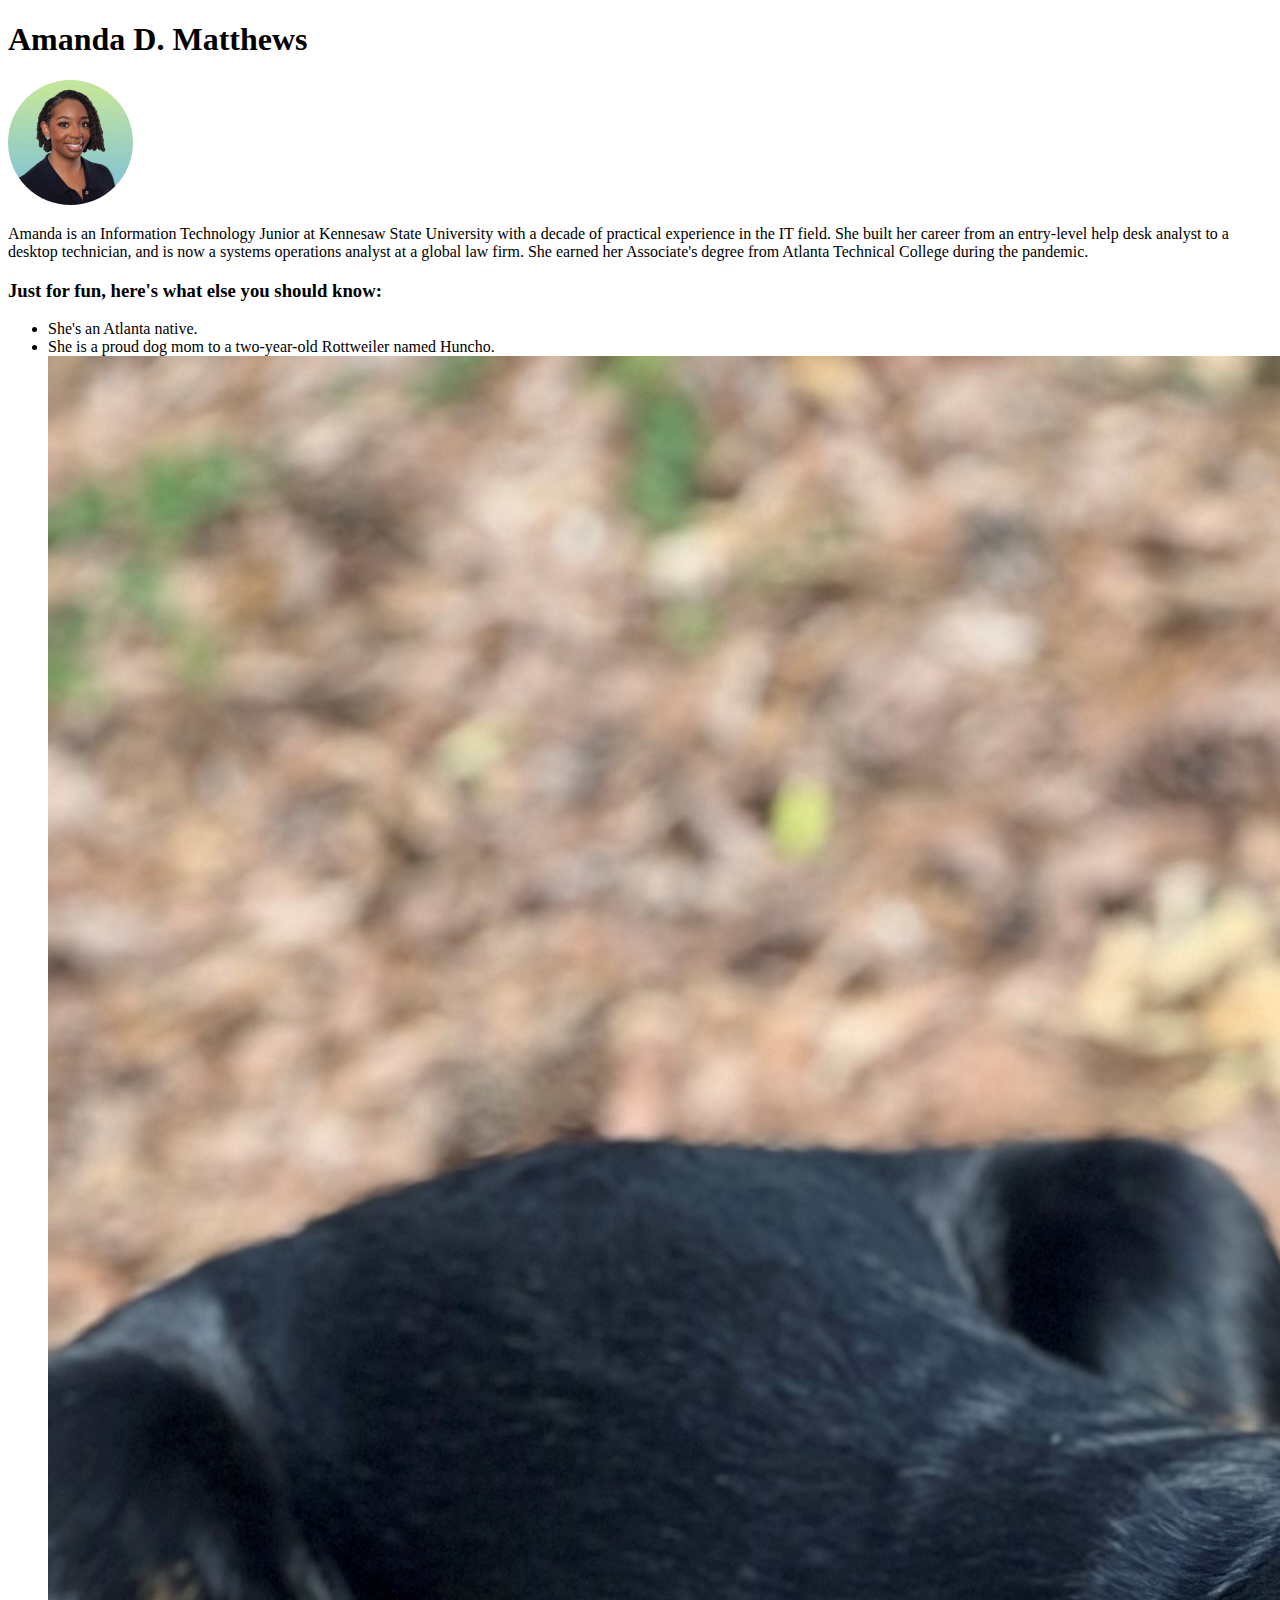
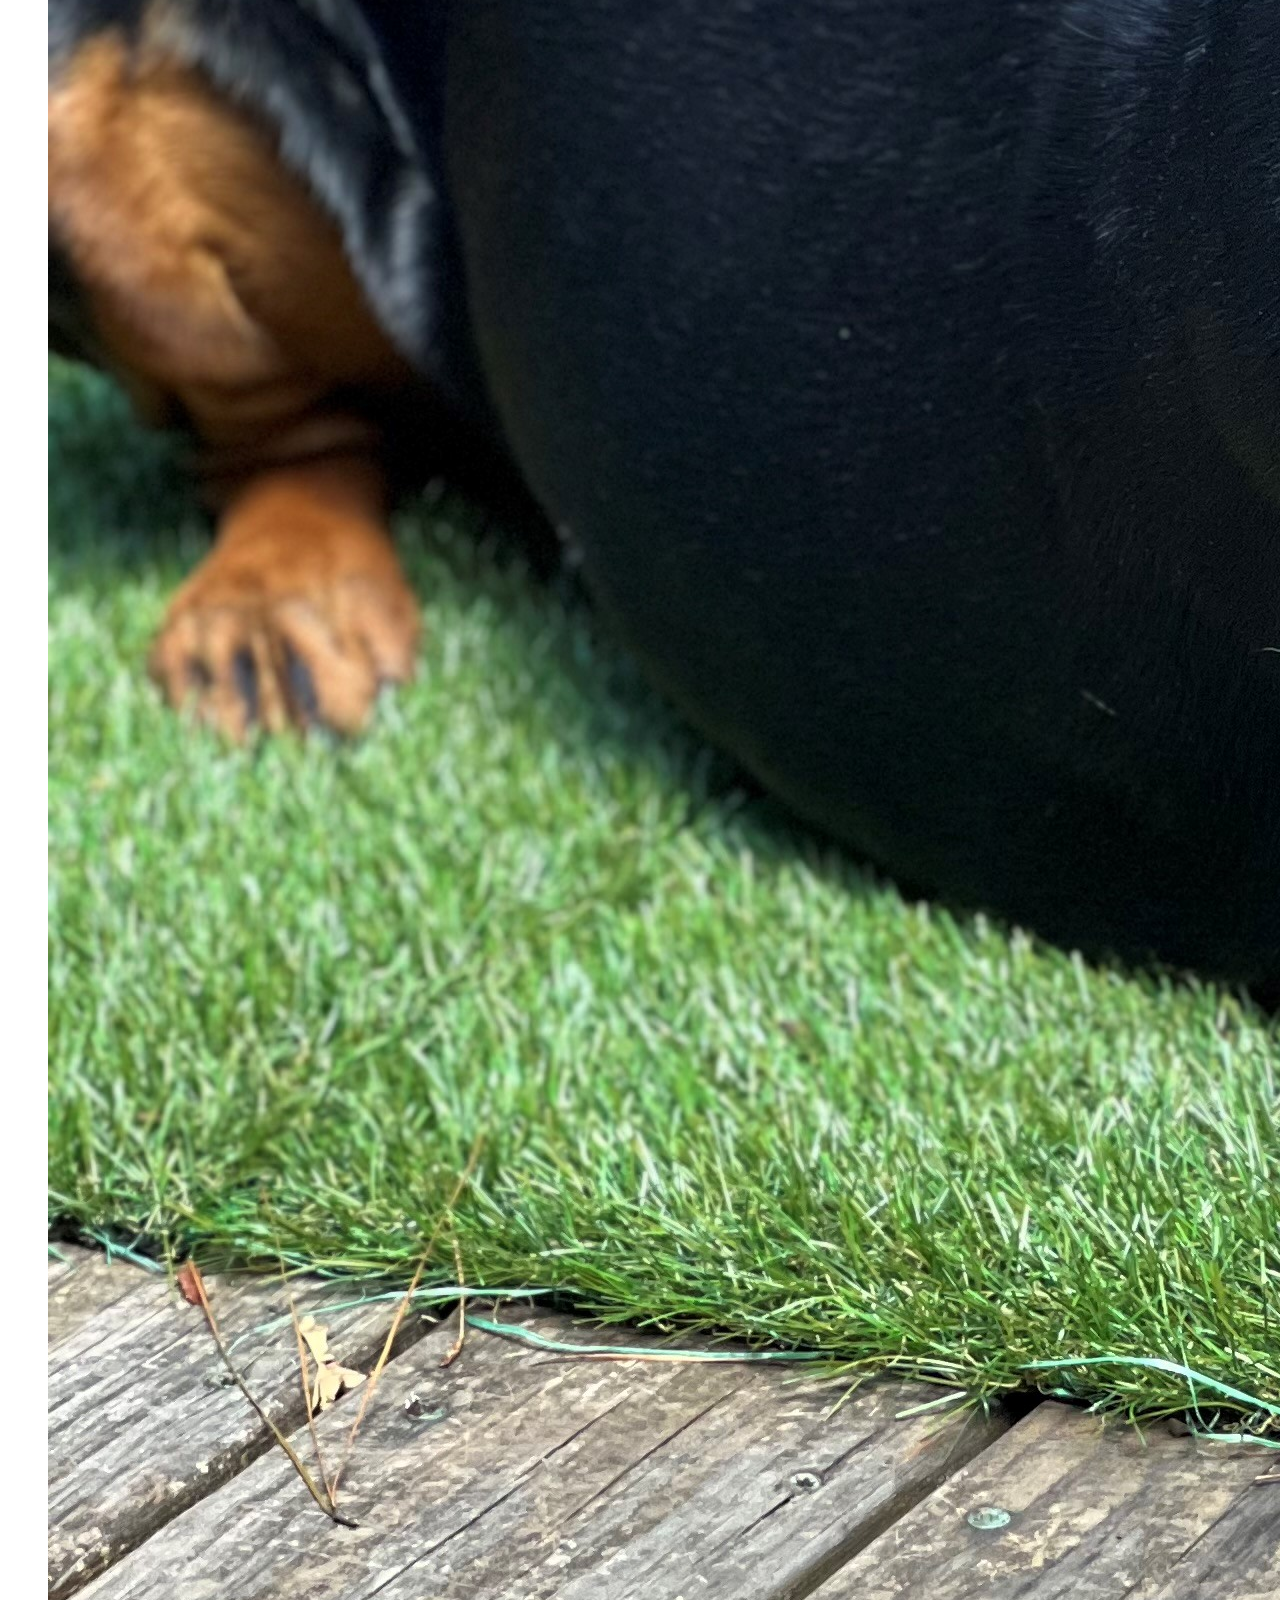
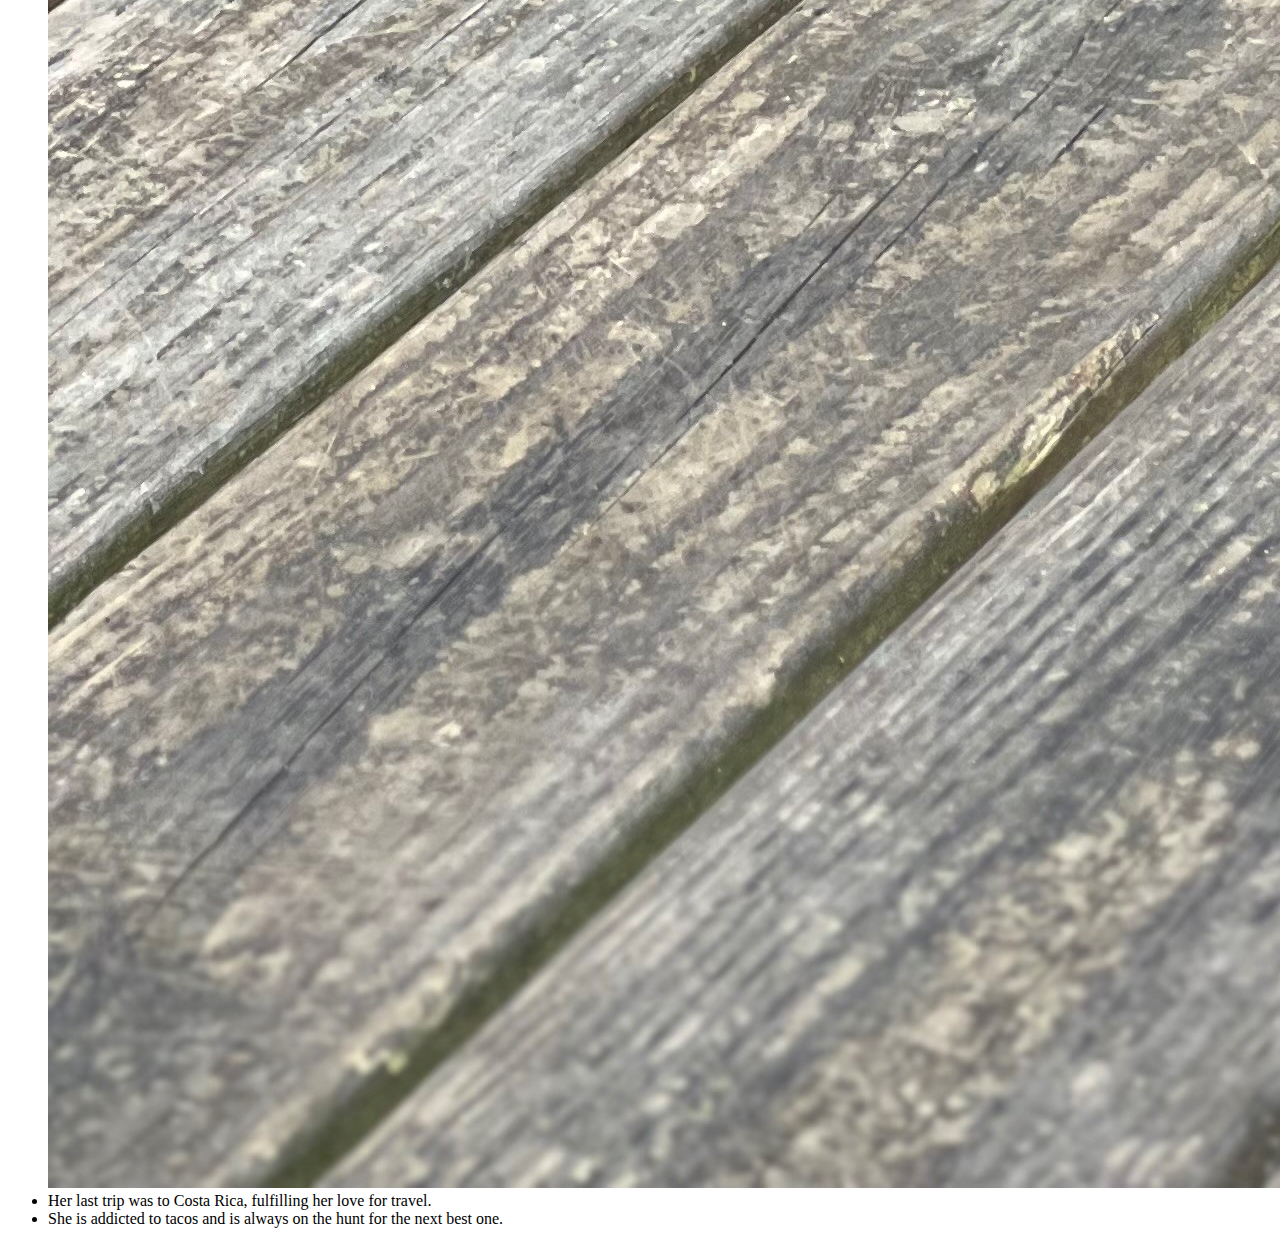
<file: AboutMe.html>
<!DOCTYPE html>
<html lang="en">
<head>
    <meta charset="UTF-8">
    <title>About Amanda</title>
</head>

<body>
    <h1>Amanda D. Matthews</h1>
    <img src="images/Headshot.jpg" alt="Amanda" style="width: 125px; height: 125px; border-radius: 50%;">
<!-- The main paragraph before the bulleted list -->
    <p>
        Amanda is an Information Technology Junior at Kennesaw State University with a decade of practical experience in the IT field.
        She built her career from an entry-level help desk analyst to a desktop technician, and is now a systems operations analyst
        at a global law firm. She earned her Associate's degree from Atlanta Technical College during the pandemic.
    </p>

<!-- The heading for your fun facts -->
    <h3>Just for fun, here's what else you should know:</h3>

<!-- The unordered list for the bullet points -->
    <ul>
    <li>She's an Atlanta native.</li>
    <li>She is a proud dog mom to a two-year-old Rottweiler named Huncho.<img src="images/Huncho_Puppy.jpg"</li>
    <li>Her last trip was to Costa Rica, fulfilling her love for travel.</li>
    <li>She is addicted to tacos and is always on the hunt for the next best one.</li>
    </ul>
    </p>
</body>
</html>
</file>
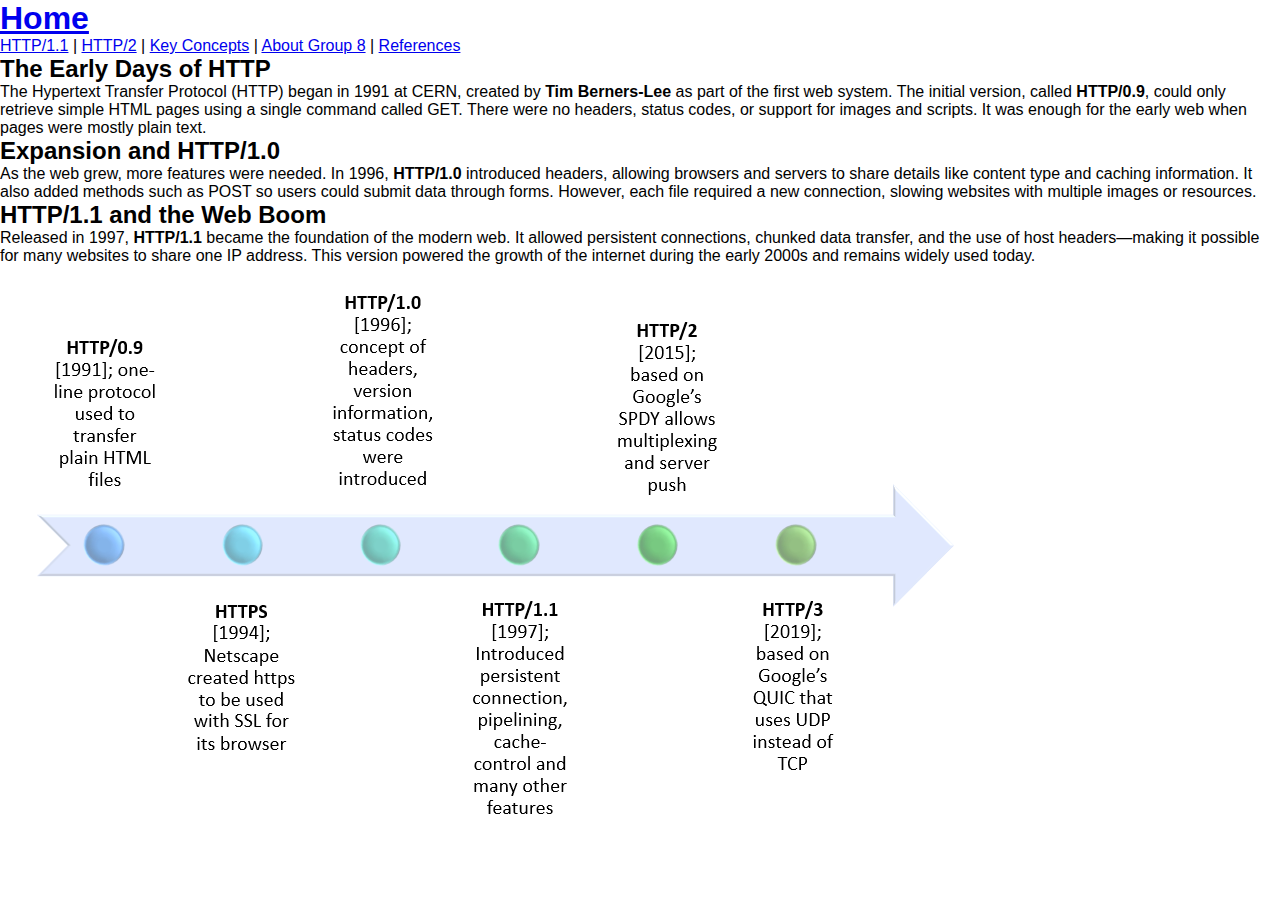
<file: html_history.html>
<!-- Topic Page - History of HTTP -->
<!DOCTYPE html>
<html lang="en">
<head>
  <meta charset="UTF-8">
  <title>The History of HTTP</title>
  <meta name="viewport" content="width=device-width, initial-scale=1">
</head>
<link rel="stylesheet" href="style.css">
<body>

<!-- Navigation -->
  <header>
    <h1><a href="index.html">Home</a></h1>
  <nav>
        <a href="[TOPIC PAGE].html">HTTP/1.1</a> | 
        <a href="[TOPIC PAGE].html">HTTP/2</a> |
        <a href="[Key concepts].html">Key Concepts</a> |
        <a href="[about us].html">About Group 8</a> |
        <a href="[references].html">References</a>
        
    </nav>
  </header>

<!-- Main info -->
  <main>
    <h2>The Early Days of HTTP</h2>
    <p>
      The Hypertext Transfer Protocol (HTTP) began in 1991 at CERN, created by <strong>Tim Berners-Lee</strong> as part of the first web system.
      The initial version, called <strong>HTTP/0.9</strong>, could only retrieve simple HTML pages using a single command called <code>GET</code>.
      There were no headers, status codes, or support for images and scripts. It was enough for the early web when pages were mostly plain text.
    </p>

    <h2>Expansion and HTTP/1.0</h2>
    <p>
      As the web grew, more features were needed. In 1996, <strong>HTTP/1.0</strong> introduced headers, allowing browsers and servers
      to share details like content type and caching information. It also added methods such as <code>POST</code> so users could submit data
      through forms. However, each file required a new connection, slowing websites with multiple images or resources.
    </p>

    <h2>HTTP/1.1 and the Web Boom</h2>
    <p>
      Released in 1997, <strong>HTTP/1.1</strong> became the foundation of the modern web. It allowed persistent connections,
      chunked data transfer, and the use of host headers—making it possible for many websites to share one IP address.
      This version powered the growth of the internet during the early 2000s and remains widely used today.
    </p>
    <img src="images/evolution-of-http.png">
</file>
<file: style.css>
*{
    margin: 0;
    padding: 0;
    font-family: sans-serif;
}
.banner{
    color:white;
    width: 100%;
    height: 100vh;
    background-image: linear-gradient(rgba(0,0,0,0.55),rgba(0,0,0,0.55)),url("background_am.jpg");
    background-size: cover;
    background-position: center;
}
.Par1{
    width: 100%;
    position: absolute;
    top: 50%;
    transform: translateY(-50%);
    text-align: center;
    color: white;
}
</file>
